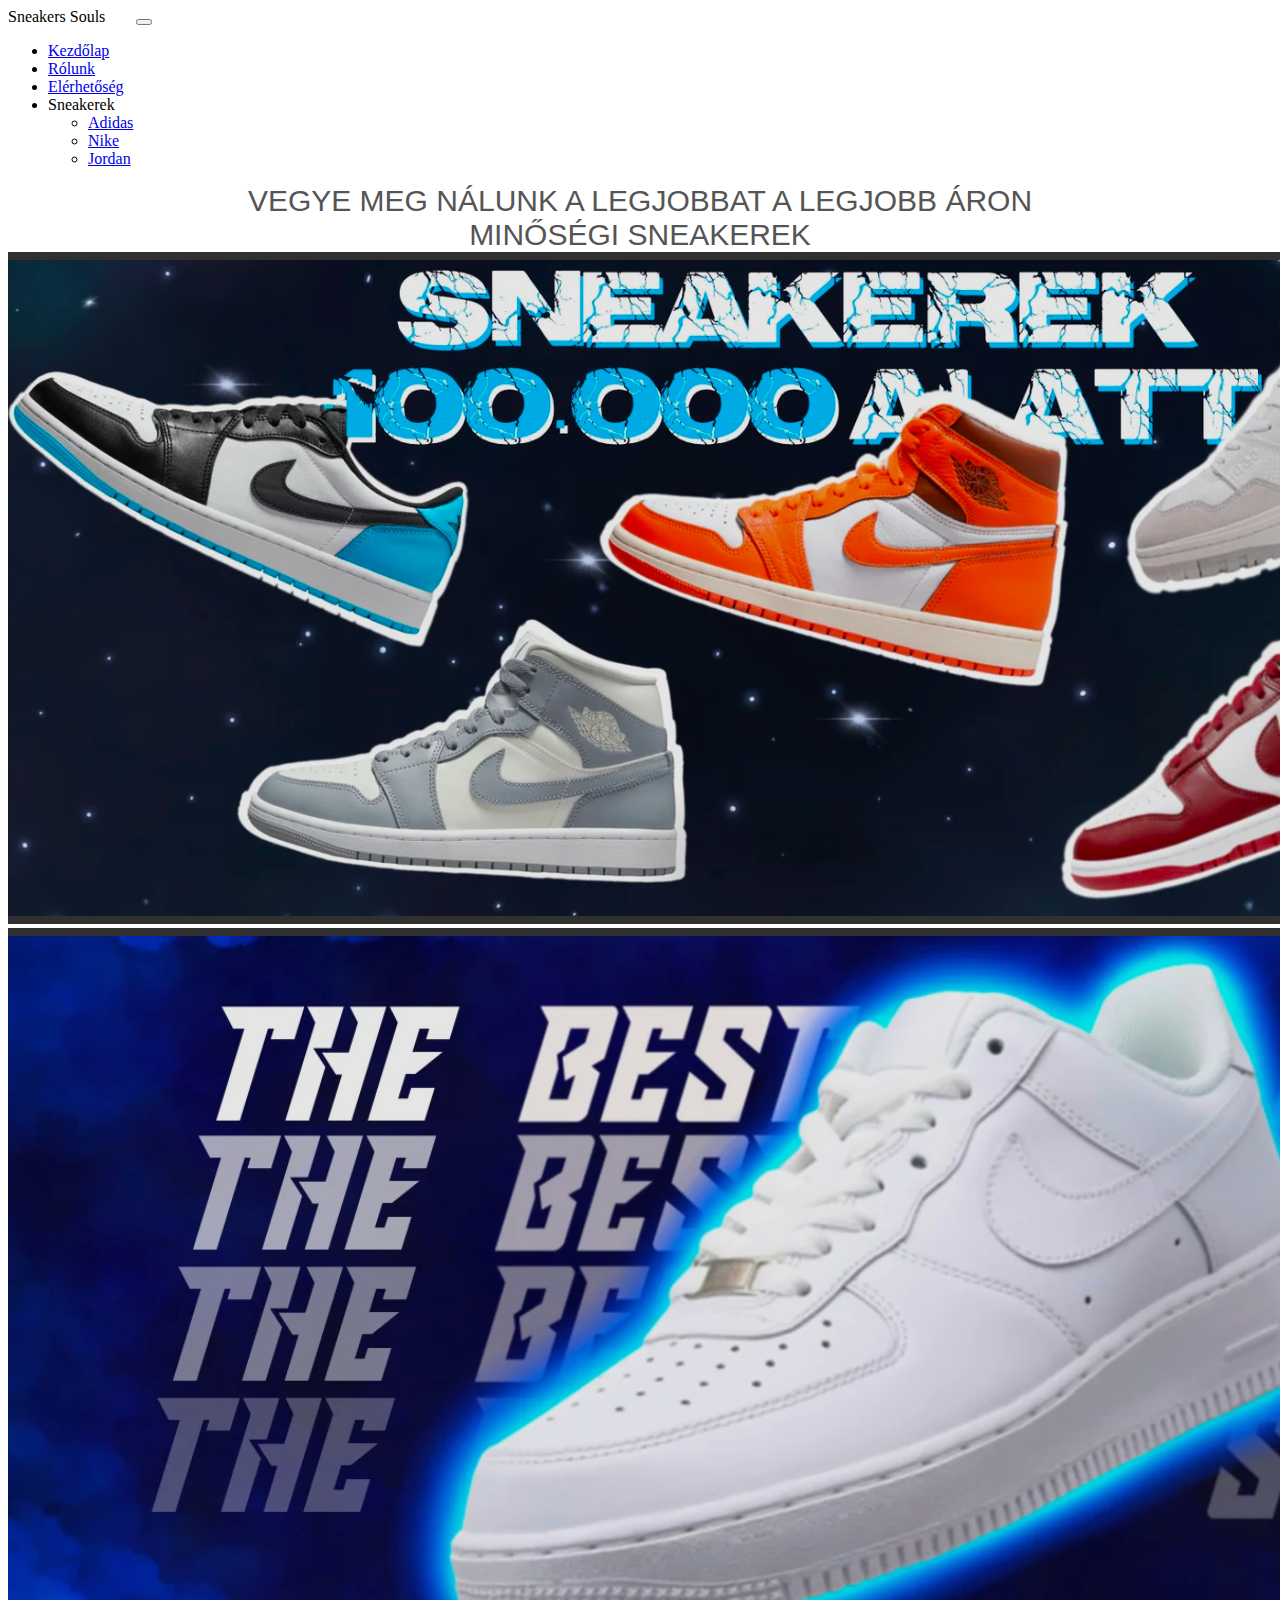
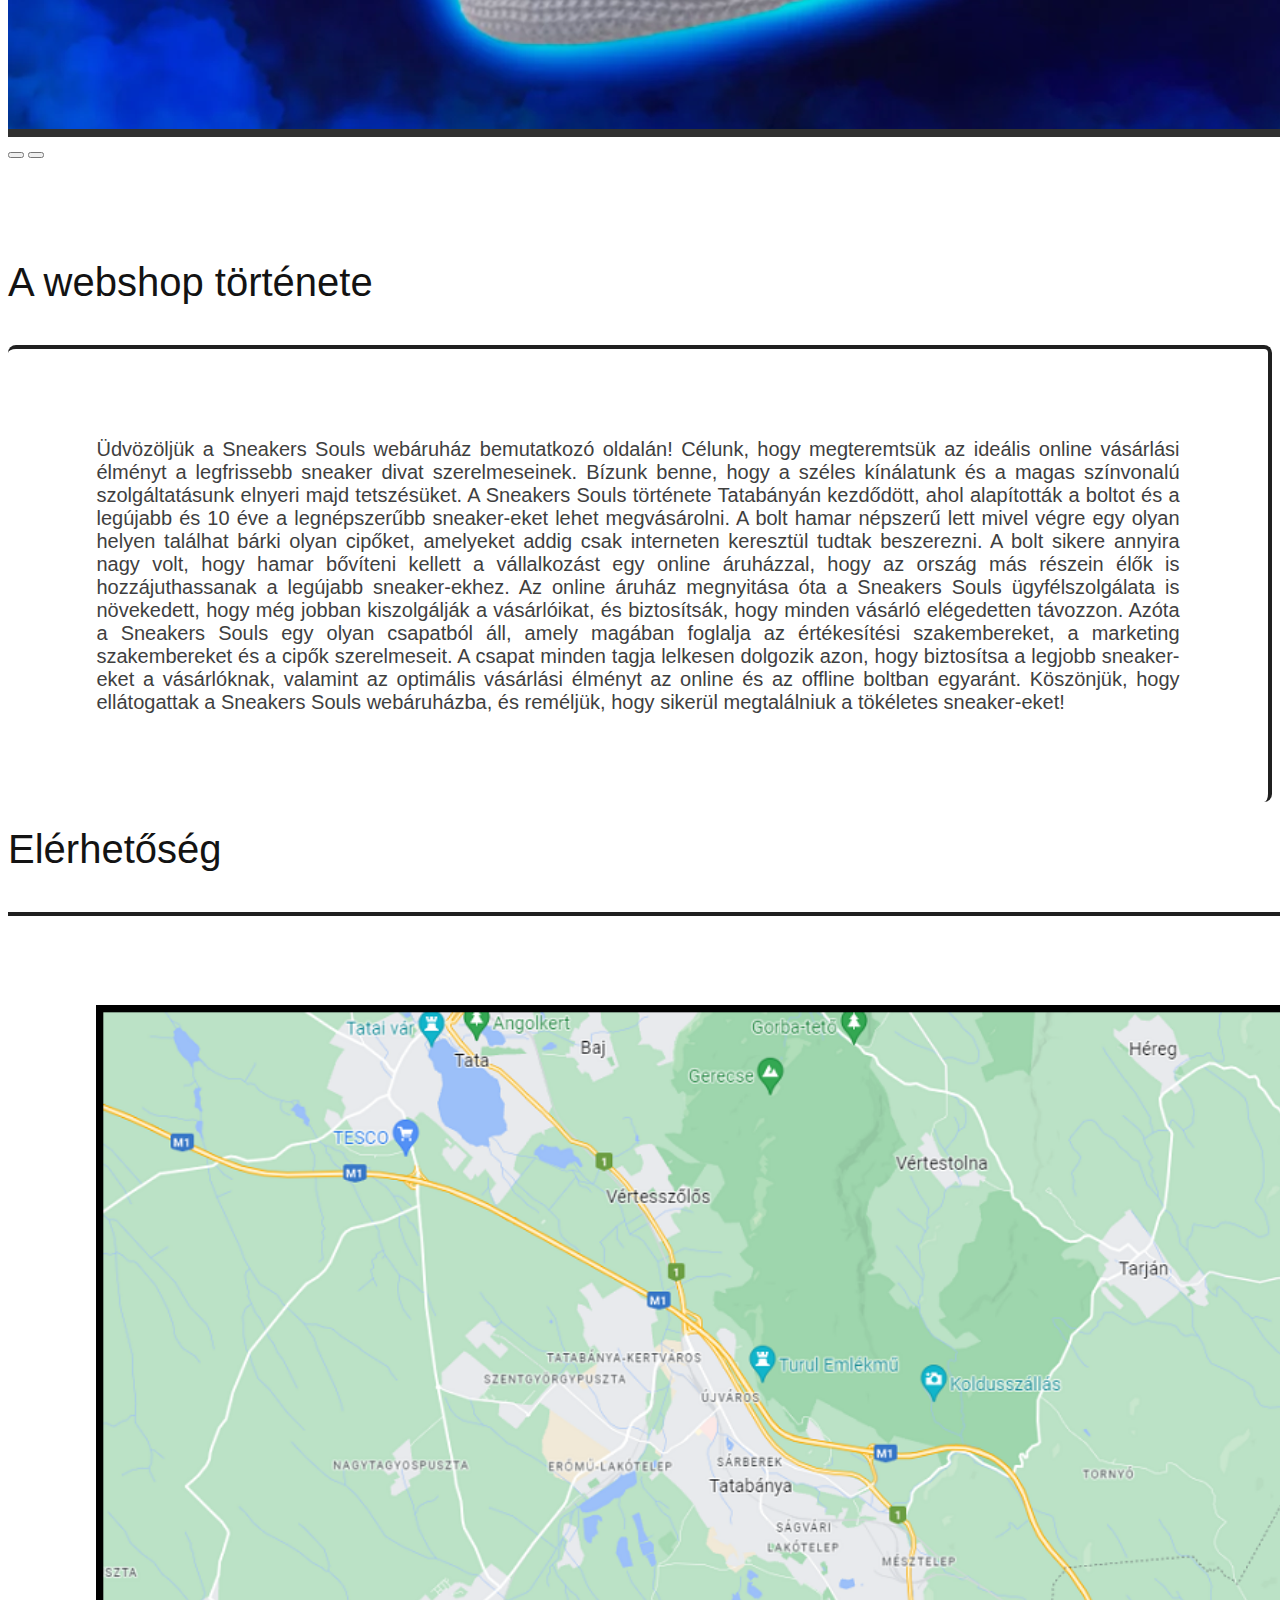
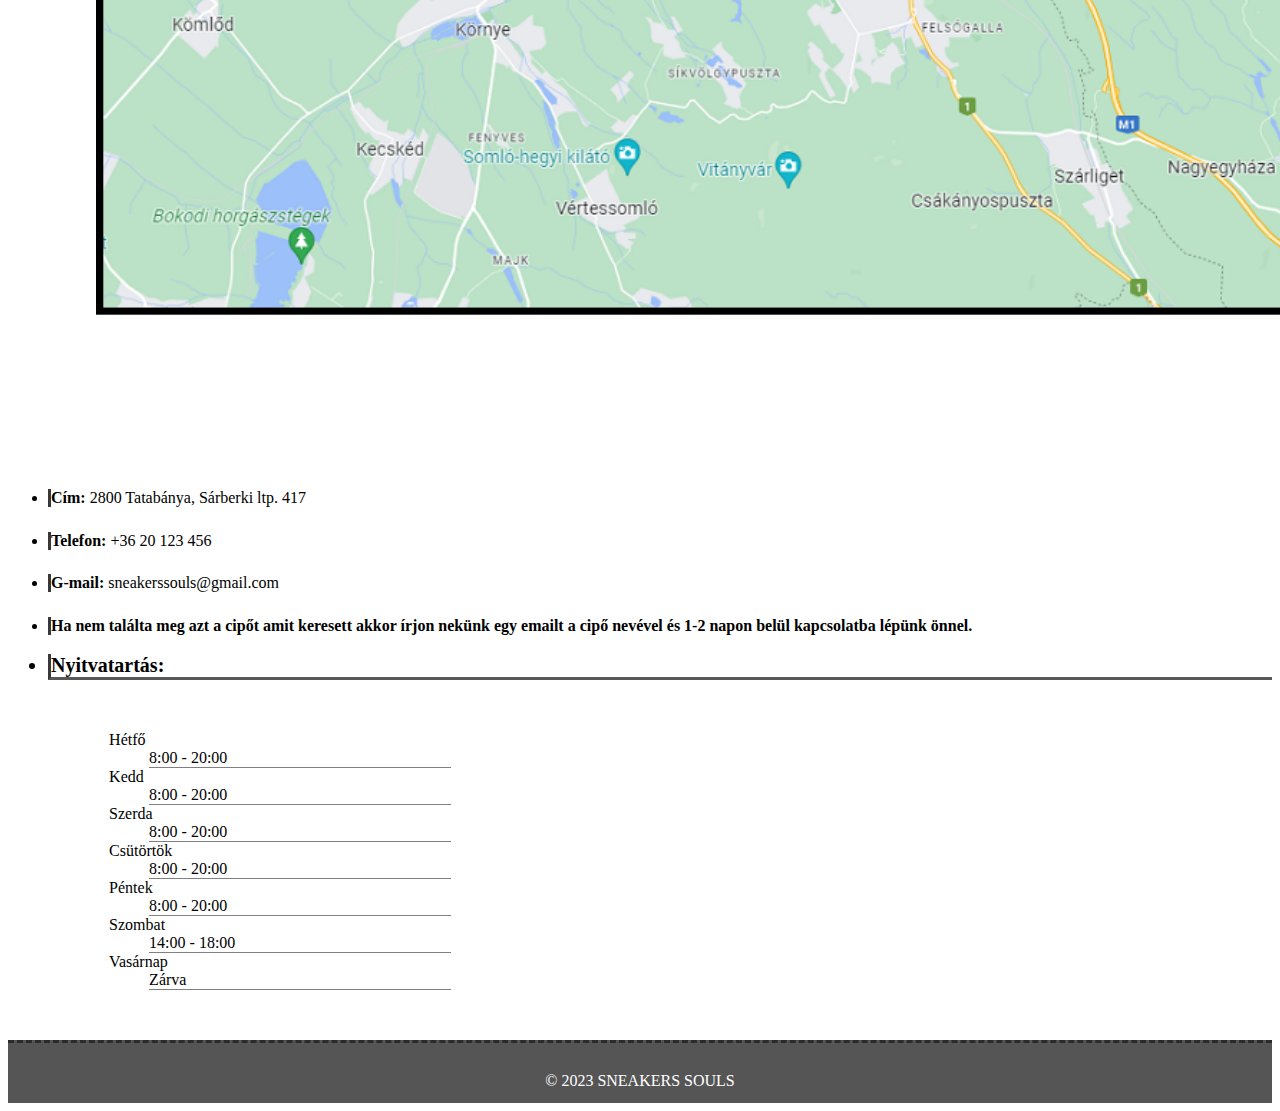
<file: project_2023_2/index.html>
<!DOCTYPE html>
<html lang="hu">
  <head>
      <meta charset="UTF-8">
      <meta http-equiv="X-UA-Compatible" content="IE=edge">
      <meta name="viewport" content="width=device-width, initial-scale=1.0">
      <link href="https://cdn.jsdelivr.net/npm/bootstrap@5.3.0-alpha3/dist/css/bootstrap.min.css" rel="stylesheet" integrity="sha384-KK94CHFLLe+nY2dmCWGMq91rCGa5gtU4mk92HdvYe+M/SXH301p5ILy+dN9+nJOZ" crossorigin="anonymous">
      <script src="https://cdn.jsdelivr.net/npm/bootstrap@5.3.0-alpha3/dist/js/bootstrap.bundle.min.js" integrity="sha384-ENjdO4Dr2bkBIFxQpeoTz1HIcje39Wm4jDKdf19U8gI4ddQ3GYNS7NTKfAdVQSZe" crossorigin="anonymous"></script>
      <link rel="stylesheet" href="style.css">
      <title>Sneakers Souls</title>
      <link rel="icon" href="icon.jpg">
  </head>
  <body>
    <button type="button" class="btn btn-dark btn-floating btn-lg" id="btn-back-to-top">
        <i class="upbutton">^</i>
    </button>
    <nav class="navbar navbar-expand-lg navbar-dark bg-dark">
      <div class="container-fluid">
        <a class="navbar-brand">Sneakers Souls</a>
        <button class="navbar-toggler" type="button" data-bs-toggle="collapse" data-bs-target="#navbarSupportedContent" aria-controls="navbarSupportedContent" aria-expanded="false" aria-label="Toggle navigation">
          <span class="navbar-toggler-icon"></span>
        </button>
        <div class="collapse navbar-collapse" id="navbarSupportedContent">
          <ul class="navbar-nav me-auto mb-2 mb-lg-0">
            <li class="nav-item">
              <a class="nav-link active" aria-current="page" href="index.html">Kezdőlap</a>
            </li>

            <li class="nav-item">
              <a class="nav-link" href="#rolunk">Rólunk</a>
            </li>
            <li class="nav-item">
              <a class="nav-link" href="#eler">Elérhetőség</a>
            </li>
            <li class="nav-item dropdown">
              <a class="nav-link dropdown-toggle" role="button" data-bs-toggle="dropdown" aria-expanded="false">
                Sneakerek
              </a>
              <ul class="dropdown-menu dropdown-menu-dark">
                <li><a class="dropdown-item" href="adidas.html">Adidas</a></li>
                <li><a class="dropdown-item" href="nike.html">Nike</a></li>
                <li><a class="dropdown-item" href="jordan.html">Jordan</a></li>
              </ul>
            </li>
          </ul>
        </div>
      </div>
    </nav>

    <div id="reklamhatter" class="row">
      <div class="line2first slide-right">VEGYE MEG NÁLUNK A LEGJOBBAT A LEGJOBB ÁRON</div>
      <div class="line2second slide-left">MINŐSÉGI SNEAKEREK</div>
    </div>

    <!-- 
      <div class="row">
      <div class="col">
        <img class="sneakerekpng" src="sneakerek.png">
      </div>
    </div>
    -->

    <div id="carouselExampleAutoplaying" class="carousel slide" data-bs-ride="carousel">
      <div class="carousel-inner">
        <div class="carousel-item active">
          <img src="sneakerek.PNG" class="d-block w-100" id="sneakerpng2">
        </div>
        <div class="carousel-item">
          <img src="sneakerek2.PNG" class="d-block w-100" id="sneakerpng2">
        </div>
      <button class="carousel-control-prev" type="button" data-bs-target="#carouselExampleAutoplaying" data-bs-slide="prev">
        <span class="carousel-control-prev-icon" aria-hidden="true"></span>
        <span class="visually-hidden"></span>
      </button>
      <button class="carousel-control-next" type="button" data-bs-target="#carouselExampleAutoplaying" data-bs-slide="next">
        <span class="carousel-control-next-icon" aria-hidden="true"></span>
        <span class="visually-hidden"></span>
      </button>
    </div>

    <div class="container">
    <div class="row">
      <div class="col">
        <p class="rolunkh1" id="rolunk">
          A webshop története
        <p>
        <p class="rolunktxt">
          Üdvözöljük a Sneakers Souls webáruház bemutatkozó oldalán! Célunk, hogy megteremtsük az ideális online vásárlási élményt a legfrissebb sneaker divat szerelmeseinek. Bízunk benne, hogy a széles kínálatunk és a magas színvonalú szolgáltatásunk elnyeri majd tetszésüket.

          A Sneakers Souls története Tatabányán kezdődött, ahol alapították a boltot és a legújabb és 10 éve a legnépszerűbb sneaker-eket lehet megvásárolni. A bolt hamar népszerű lett mivel végre egy olyan helyen találhat bárki olyan cipőket, amelyeket addig csak interneten keresztül tudtak beszerezni.

          A bolt sikere annyira nagy volt, hogy hamar bővíteni kellett a vállalkozást egy online áruházzal, hogy az ország más részein élők is hozzájuthassanak a legújabb sneaker-ekhez. Az online áruház megnyitása óta a Sneakers Souls ügyfélszolgálata is növekedett, hogy még jobban kiszolgálják a vásárlóikat, és biztosítsák, hogy minden vásárló elégedetten távozzon.

          Azóta a Sneakers Souls egy olyan csapatból áll, amely magában foglalja az értékesítési szakembereket, a marketing szakembereket és a cipők szerelmeseit. A csapat minden tagja lelkesen dolgozik azon, hogy biztosítsa a legjobb sneaker-eket a vásárlóknak, valamint az optimális vásárlási élményt az online és az offline boltban egyaránt.

          Köszönjük, hogy ellátogattak a Sneakers Souls webáruházba, és reméljük, hogy sikerül megtalálniuk a tökéletes sneaker-eket!
        </p>
      </div>
    </div>
    </div>

    <div class="container">
      <div class="row">
        <p class="elertxt" id="eler">Elérhetőség</p>
        <div class="col-lg-6 col-md-12 col-sm-12" id="leftbottomborder">
          <img src="nagymap.PNG" alt="Tatabánya" usemap="#workmap" class="mappng">

          <map name="workmap">
            <area shape="rect" coords="42,50,620,448" alt="Computer" href="tatabanya.PNG">
          </map>
        </div>
        <div class="col-lg-6 col-md-12 col-sm-12" id="righttopborder">
          <ul class="list-group list-group-flush">
            <dd></dd>
            <li class="list-group-item" id="list-group-item"><b>Cím: </b>2800 Tatabánya, Sárberki ltp. 417</li>
            <li class="list-group-item" id="list-group-item"><b>Telefon: </b>+36 20 123 456</li>
            <li class="list-group-item" id="list-group-item"><b>G-mail: </b>sneakerssouls@gmail.com</li>
            <li class="list-group-item" id="list-group-item"><b>Ha nem találta meg azt a cipőt amit keresett akkor írjon nekünk egy emailt a cipő nevével és 1-2 napon belül kapcsolatba lépünk önnel.</b></li>
            <li class="list-group-item" id="nyitvatartascim"><b>Nyitvatartás: </b></li>
          </ul>
          <dl class="nyitvatartas">
            <dt>Hétfő</dt>
            <dd class="nyitvatartasido">8:00 - 20:00</dd>
            <dt>Kedd</dt>
            <dd class="nyitvatartasido">8:00 - 20:00</dd>
            <dt>Szerda</dt>
            <dd class="nyitvatartasido">8:00 - 20:00</dd>
            <dt>Csütörtök</dt>
            <dd class="nyitvatartasido">8:00 - 20:00</dd>
            <dt>Péntek</dt>
            <dd class="nyitvatartasido">8:00 - 20:00</dd>
            <dt>Szombat</dt>
            <dd class="nyitvatartasido">14:00 - 18:00</dd>
            <dt>Vasárnap</dt>
            <dd class="nyitvatartasido">Zárva</dd>
          </dl>
        </div>
      </div>
    </div>

    <div class="container-fluid">
      <div class="row">
        <div class="col" id="footer">
          <p class="copyright">
            © 2023 SNEAKERS SOULS
          </p>
        </div>
      </div>
    </div>

    <script src="javascript.js"></script>
  </body>
</html>
</file>
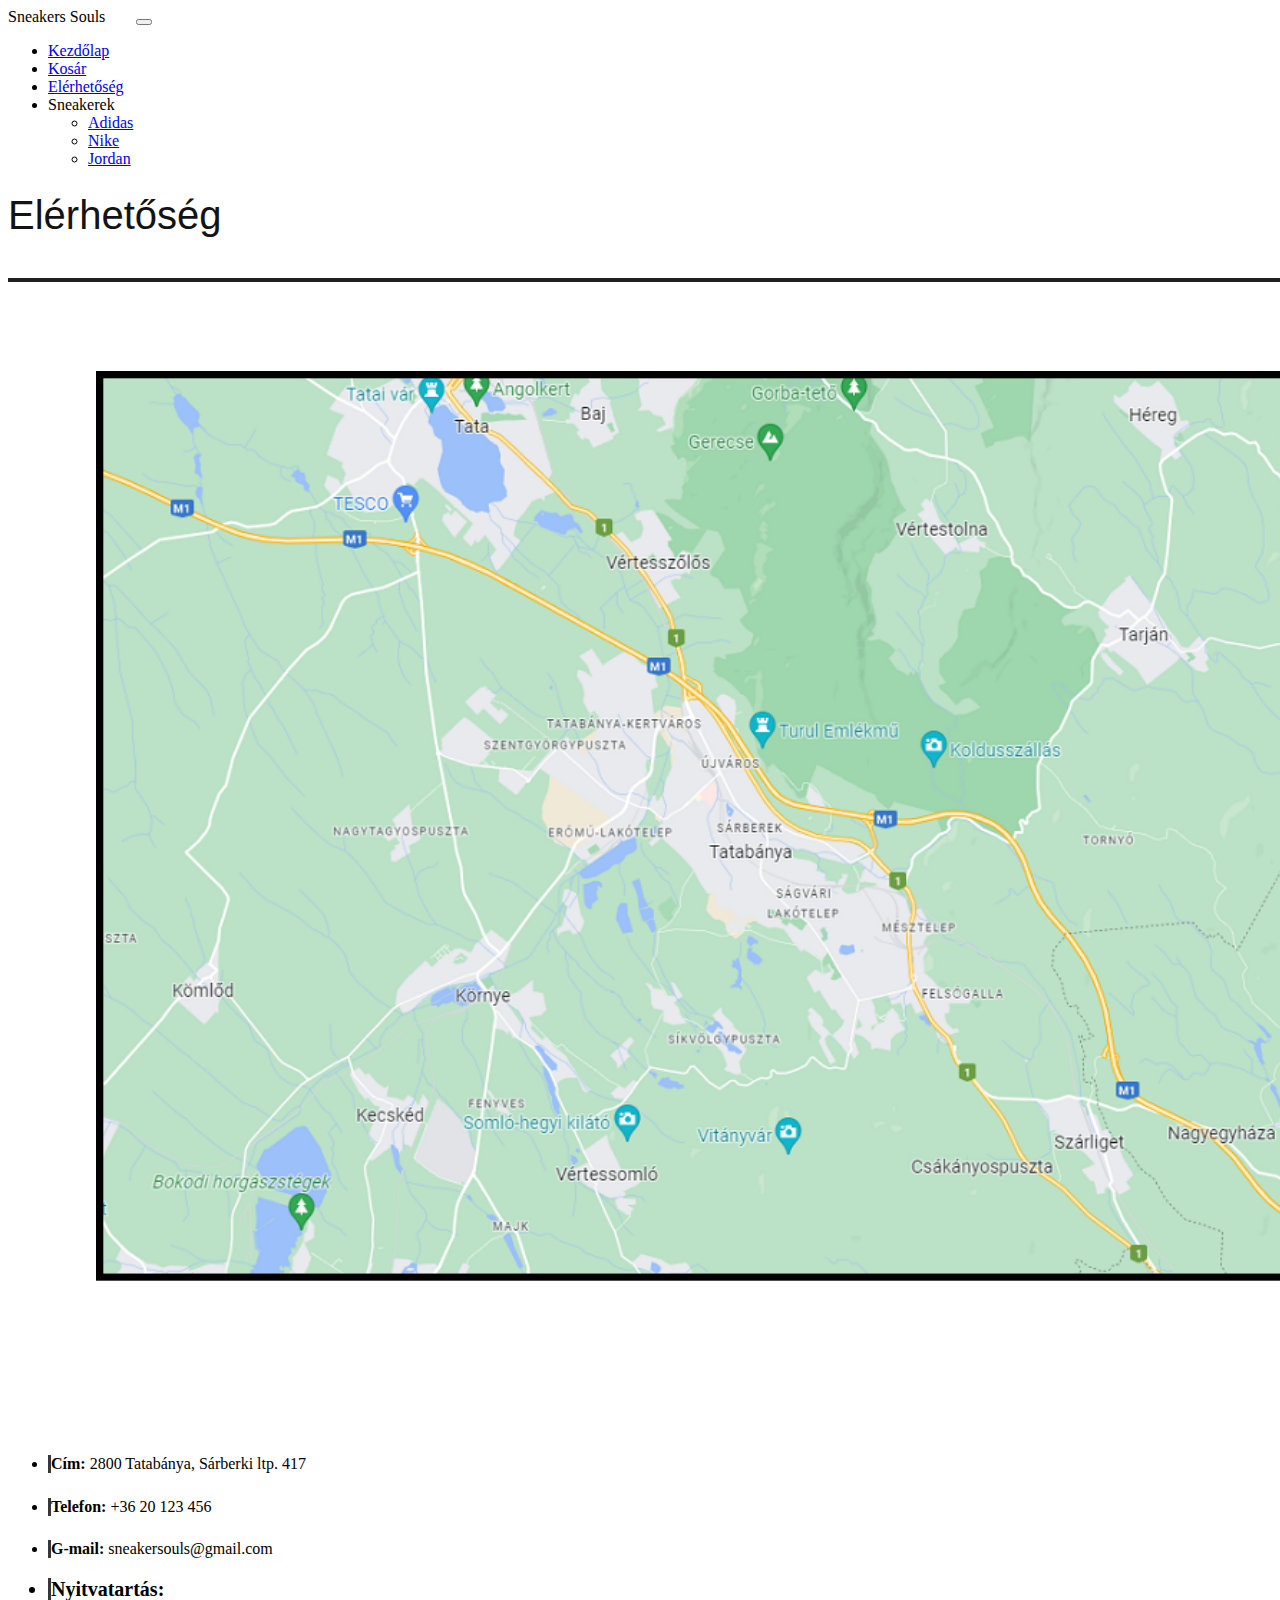
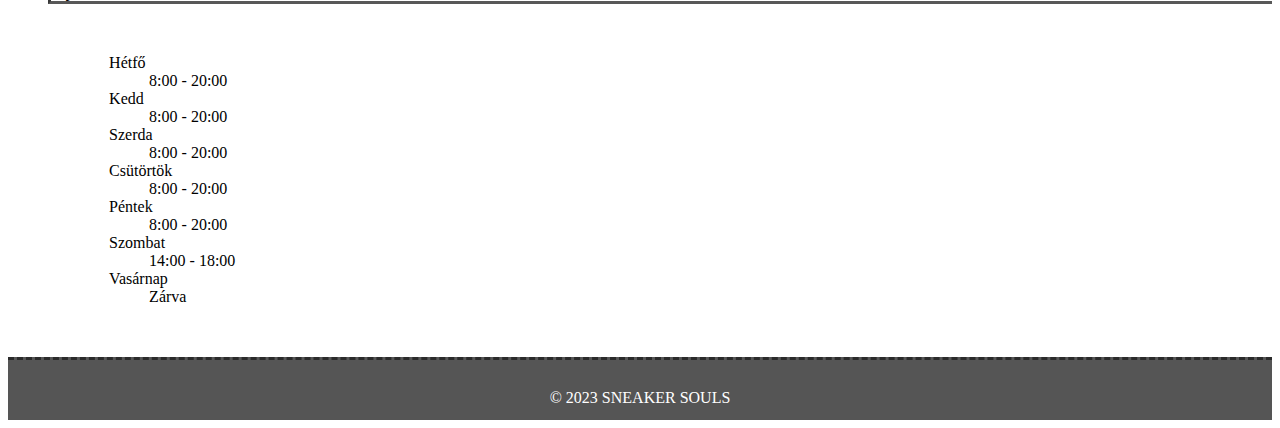
<file: project_2023_2/eler.html>
<!DOCTYPE html>
<html lang="hu">
  <head>
      <meta charset="UTF-8">
      <meta http-equiv="X-UA-Compatible" content="IE=edge">
      <meta name="viewport" content="width=device-width, initial-scale=1.0">
      <link href="https://cdn.jsdelivr.net/npm/bootstrap@5.3.0-alpha3/dist/css/bootstrap.min.css" rel="stylesheet" integrity="sha384-KK94CHFLLe+nY2dmCWGMq91rCGa5gtU4mk92HdvYe+M/SXH301p5ILy+dN9+nJOZ" crossorigin="anonymous">
      <script src="https://cdn.jsdelivr.net/npm/bootstrap@5.3.0-alpha3/dist/js/bootstrap.bundle.min.js" integrity="sha384-ENjdO4Dr2bkBIFxQpeoTz1HIcje39Wm4jDKdf19U8gI4ddQ3GYNS7NTKfAdVQSZe" crossorigin="anonymous"></script>
      <link rel="stylesheet" href="style.css">
      <title>Sneakers Souls</title>
      <link rel="icon" href="icon.jpg">
  </head>
  <body>
    <nav class="navbar navbar-expand-lg navbar-dark bg-dark">
      <div class="container-fluid">
        <a class="navbar-brand">Sneakers Souls</a>
        <button class="navbar-toggler" type="button" data-bs-toggle="collapse" data-bs-target="#navbarSupportedContent" aria-controls="navbarSupportedContent" aria-expanded="false" aria-label="Toggle navigation">
          <span class="navbar-toggler-icon"></span>
        </button>
        <div class="collapse navbar-collapse" id="navbarSupportedContent">
          <ul class="navbar-nav me-auto mb-2 mb-lg-0">
            <li class="nav-item">
              <a class="nav-link active" aria-current="page" href="index.html">Kezdőlap</a>
            </li>
            <li class="nav-item">
              <a class="nav-link" href="rendeles.html">Kosár</a>
            </li>
            <li class="nav-item">
              <a class="nav-link" href="#eler.html">Elérhetőség</a>
            </li>
            <li class="nav-item dropdown">
              <a class="nav-link dropdown-toggle" role="button" data-bs-toggle="dropdown" aria-expanded="false">
                Sneakerek
              </a>
              <ul class="dropdown-menu dropdown-menu-dark">
                <li><a class="dropdown-item" href="adidas.html">Adidas</a></li>
                <li><a class="dropdown-item" href="nike.html">Nike</a></li>
                <li><a class="dropdown-item" href="jordan.html">Jordan</a></li>
              </ul>
            </li>
          </ul>
        </div>
      </div>
    </nav>
    <div class="container">
      <div class="row">
        <p class="elertxt" id="eler">Elérhetőség</p>
        <div class="col-lg-6 col-md-12 col-sm-12" id="leftbottomborder">
          <img src="nagymap.PNG" alt="Tatabánya" usemap="#workmap" class="mappng">

          <map name="workmap">
            <area shape="rect" coords="0,0,917,675" alt="Computer" href="tatabanya.PNG">
          </map>
        </div>
        <div class="col-lg-6 col-md-12 col-sm-12" id="righttopborder">
          <ul class="list-group list-group-flush">
            <dd></dd>
            <li class="list-group-item" id="list-group-item"><b>Cím: </b>2800 Tatabánya, Sárberki ltp. 417</li>
            <li class="list-group-item" id="list-group-item"><b>Telefon: </b>+36 20 123 456</li>
            <li class="list-group-item" id="list-group-item"><b>G-mail: </b>sneakersouls@gmail.com</li>
            <li class="list-group-item" id="nyitvatartascim"><b>Nyitvatartás: </b></li>
          </ul>
          <dl class="nyitvatartas">
            <dt>Hétfő</dt>
            <dd>8:00 - 20:00</dd>
            <dt>Kedd</dt>
            <dd>8:00 - 20:00</dd>
            <dt>Szerda</dt>
            <dd>8:00 - 20:00</dd>
            <dt>Csütörtök</dt>
            <dd>8:00 - 20:00</dd>
            <dt>Péntek</dt>
            <dd>8:00 - 20:00</dd>
            <dt>Szombat</dt>
            <dd>14:00 - 18:00</dd>
            <dt>Vasárnap</dt>
            <dd>Zárva</dd>
          </dl>
        </div>
      </div>
    </div>

    <div class="container-fluid">
      <div class="row">
        <div class="col" id="footer">
          <p class="copyright">
            © 2023 SNEAKER SOULS
          </p>
        </div>
      </div>
    </div>
    
    <script src="javascript.js"></script>
  </body>
</html>
</file>
<file: project_2023_2/style.css>
body{
    position: relative;
    animation-name: example;
    animation-duration: 8s;
    animation-iteration-count: infinite;
    overflow-x: hidden;
    }
    /* @keyframes example{
        0% {background-color: rgb(255, 255, 255);}
        50% {background-color: rgba(180, 180, 180);}
        100% {background-color: rgb(255, 255, 255);}
    }
    */

#navbar{
    overflow: hidden;
    background-color: black;
    position: sticky;
    top: 0px;
    margin-bottom: 10px;
    margin-top: -2px;
    z-index: 100;
}
    
#navbar a{
    float: left;
    display: block;
    color: white;
    text-align: center;
    padding: 16px 18px;
    text-decoration: none;
    font-size: 30px;
}
.form-select{
    padding: 1rem;
    cursor: pointer;
    border-radius: 5px;
    background-color: #ddd;
    list-style: none;
    font-size: 20px;
    font: black;
    font-family:'Franklin Gothic Medium', 'Arial Narrow', Arial, sans-serif;
    margin-right: 10px;
    display: flex;
    float: right;
    width: 5%;
    z-index: 300;
}

#navbar a:hover{
    background-color: white;
    color: black;
}
.button{
    background-color: red;
    border: none;
    color: black;
    text-align: center;
    text-decoration: none;
    display: inline-block;
    font-size: 16px;
    margin: 4px 2px;
    cursor: pointer;
}
::-webkit-scrollbar {
    width: 10px;
}
  ::-webkit-scrollbar-track {
    background: #f1f1f1;
}
  ::-webkit-scrollbar-thumb {
    background: #888;
}
  ::-webkit-scrollbar-thumb:hover {
    background: #555;
}
#dropdownMenuLink{
  z-index: 500;
  margin: 5px 0px 5px 0px;
}
.navbar-brand{
    border-right: solid white 2px;
    padding-right: 25px;
    transition-duration: 4s;
    transition-delay: 2s;
}
.navbar-brand:hover{
    color: rgb(202, 202, 202);
    font-size: 190px;
}
#btn-back-to-top {
    z-index: 9999;
    position: fixed;
    bottom: 20px;
    right: 20px;
    display: none;
}
.line2first{
    color: #555;
    font-size: 30px;
    background-color: white;
    text-align: center;
    font-family: 'Lucida Sans', 'Lucida Sans Regular', 'Lucida Grande', 'Lucida Sans Unicode', Geneva, Verdana, sans-serif;
}
.line2second{
    color: #555;
    font-size: 30px;
    background-color: white;
    text-align: center;
    font-family: 'Lucida Sans', 'Lucida Sans Regular', 'Lucida Grande', 'Lucida Sans Unicode', Geneva, Verdana, sans-serif;
    transition: ease-out;
}
@keyframes examplesecond{
    50% {text-align: left;}
    100% {text-align: center;}

}
.sneakerekpng{
    width: 100%;
}

.slide-right{
	-webkit-animation: slide-right 20s cubic-bezier(0.250, 0.460, 0.450, 0.940) both;
    animation: slide-right 20s cubic-bezier(0.250, 0.460, 0.450, 0.940) both infinite;
}
.slide-left{
	-webkit-animation: slide-left 20s cubic-bezier(0.250, 0.460, 0.450, 0.940) both;
    animation: slide-left 20s cubic-bezier(0.250, 0.460, 0.450, 0.940) both infinite;
}
@keyframes slide-right {
    0% {
      -webkit-transform: translateX(0);
              transform: translateX(0);
    }
    50% {
      -webkit-transform: translateX(20%);
              transform: translateX(20%);
    }
    100% {
        -webkit-transform: translateX(0);
              transform: translateX(0);
    }
  }
@keyframes slide-left {
    0% {
      -webkit-transform: translateX(0);
              transform: translateX(0);
    }
    50% {
      -webkit-transform: translateX(-30%);
              transform: translateX(-30%);
    }
    100% {
        -webkit-transform: translateX(0);
              transform: translateX(0);
    }
}

.sneakerekpng{
    border-bottom: groove 6px black;
    border-top: solid 6px black;
}

#reklamhatter{
    position: relative;
    animation-name: reklam;
    animation-duration: 8s;
    animation-iteration-count: infinite;
    overflow-x: hidden;
}
@keyframes reklam{
    0% {background-color: rgb(255, 255, 255);}
    50% {background-color: rgb(180, 180, 180);}
    100% {background-color: rgb(255, 255, 255);}
}
.rolunkh1{
    margin-top: 8%;
    color:#131313;
    font-size: 40px;
    font-family: Verdana, Geneva, Tahoma, sans-serif;
}
.rolunktxt{
    border-top: solid 4px rgb(32, 32, 32);
    padding: 7%;
    color:#3f3f3f;
    font-size: 20px;
    text-align: justify;
    font-family: Verdana, Geneva, Tahoma, sans-serif;
    border-right: solid 4px rgb(32, 32, 32);
    border-radius: 8px;
}
.elertxt{
    margin-top: 2%;
    color:#131313;
    font-size: 40px;
    font-family: Verdana, Geneva, Tahoma, sans-serif;
}
.mappng{
    border-top: solid 4px rgb(32, 32, 32);
    padding: 7%;
    width: 104%;
}
#list-group-item{
    border-left: solid 3px rgb(56, 56, 56);
    margin-top: 2%;
}
.nyitvatartas{
    margin-left: 8%;
    margin-top: 4%;
}
#nyitvatartascim{
    font-size: 20px;
    margin-top: 1.6%;
    border-bottom: solid 3px rgb(88, 88, 88);
    border-left: solid 3px rgb(56, 56, 56);
}
.nyitvatartasido{
    border-bottom: solid 1px grey;
    width: 26%;
}
#footer{
    background-color: #555;
    height: 60px;
    margin-top: 4%;
    border-top: dashed 3px #2b2b2b;
}
.copyright{
    color: white;
    padding-top: 1%;
    text-align: center;
}

/* -------- V.2.0 -------- */

#sneakerpng2{
    border-top: solid 8px rgb(48, 48, 48);
    border-bottom: solid 8px rgb(48, 48, 48);
}
</file>
